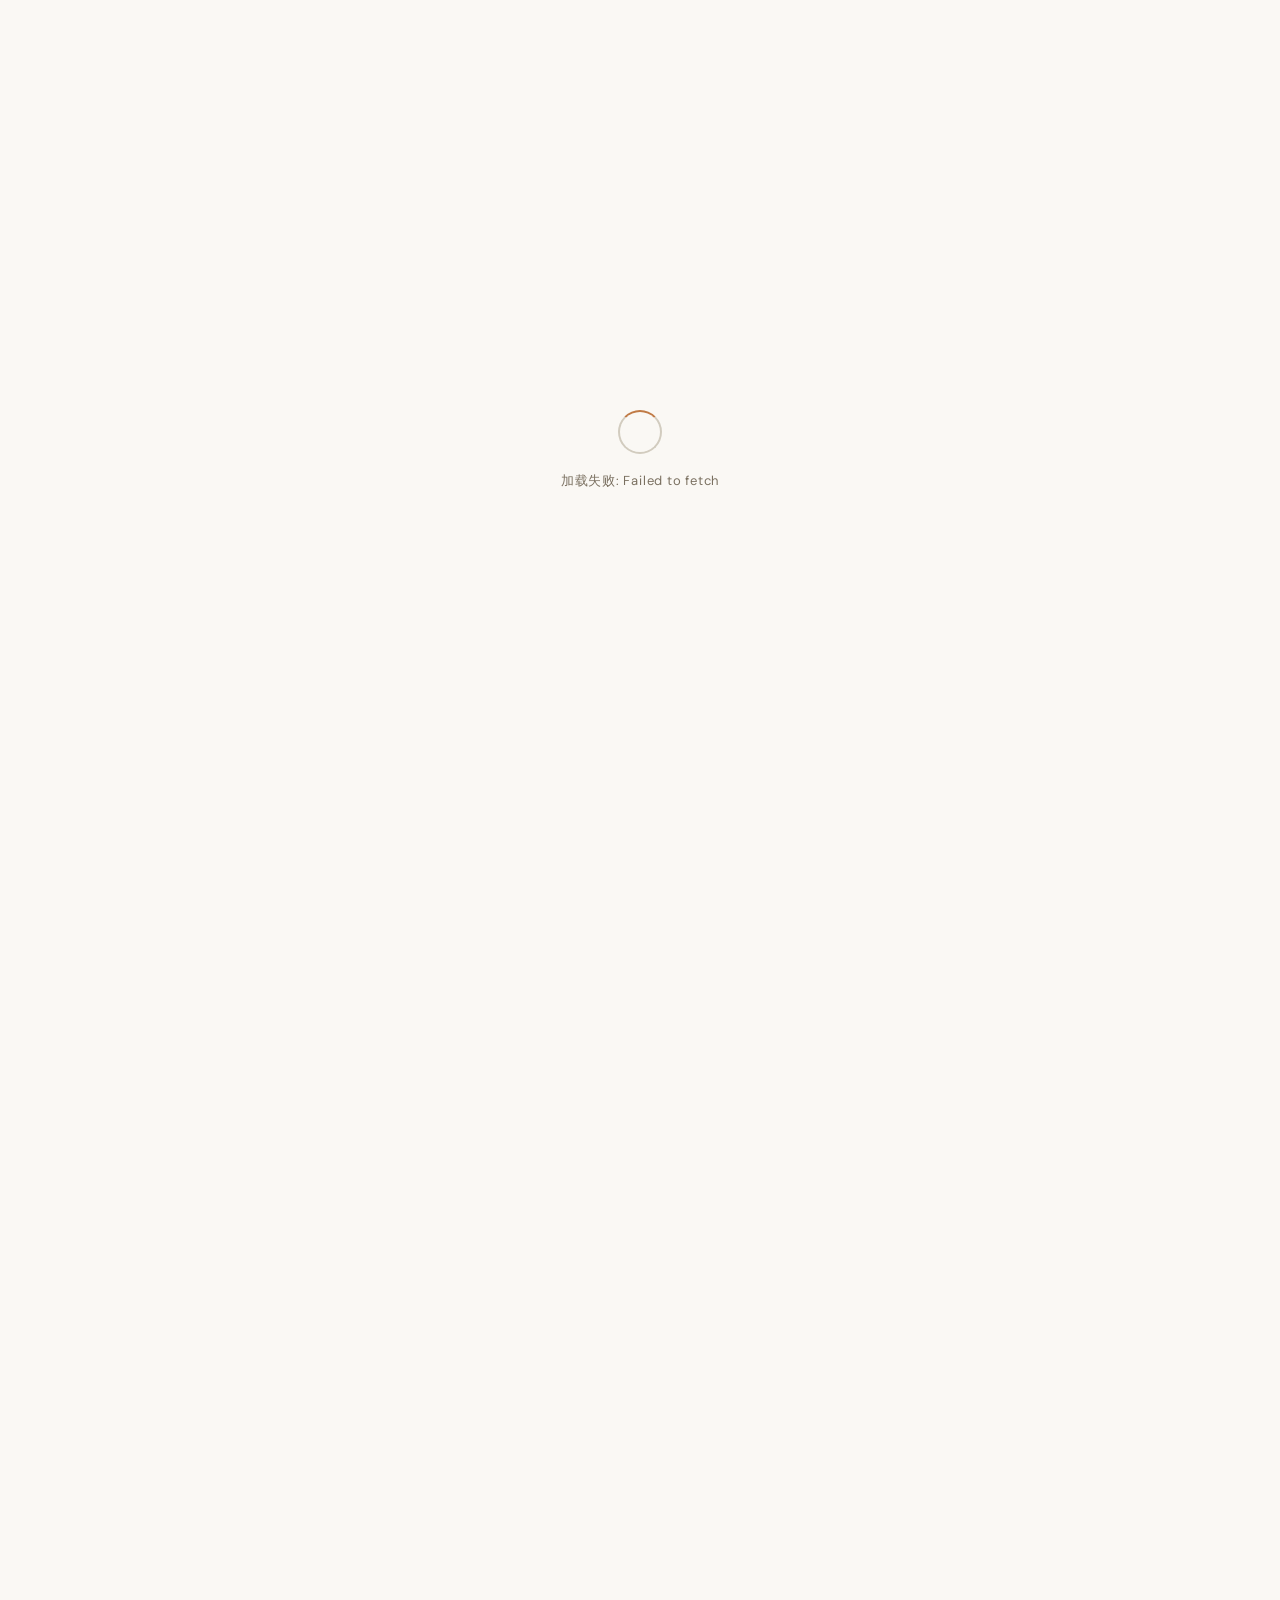
<file: index.html>
<!DOCTYPE html>
<html lang="zh-CN">

<head>
  <meta charset="UTF-8">
  <meta name="viewport" content="width=device-width, initial-scale=1.0, maximum-scale=5.0">
  <title>图库</title>
  <link rel="preconnect" href="https://fonts.googleapis.com">
  <!-- PWA 全屏与主屏幕相关配置 -->
<link rel="manifest" href="./manifest.json">
<meta name="theme-color" content="#faf8f4">

<!-- iOS Safari 沉浸式全屏支持 -->
<meta name="apple-mobile-web-app-capable" content="yes">
<meta name="apple-mobile-web-app-status-bar-style" content="black-translucent">
<meta name="apple-mobile-web-app-title" content="图库">
  <link
    href="https://fonts.googleapis.com/css2?family=Noto+Serif+JP:wght@400;700&family=DM+Sans:wght@300;400;500;600;700&display=swap"
    rel="stylesheet">
  <style>
    :root {
      --bg: #faf8f4;
      --bg2: #f4f1eb;
      --surface: #ffffff;
      --surface2: #f7f5f0;
      --surface3: #eee9e0;
      --border: #e6e1d7;
      --border2: #d2ccbf;
      --text: #26201a;
      --text2: #7a7060;
      --text3: #b5ae9f;
      --teal: #c07a45;
      --teal-dim: rgba(192, 122, 69, .1);
      --gold: #b8891a;
      --gold-dim: rgba(184, 137, 26, .1);
      --rose: #c74d5e;
      --sidebar-w: 268px;
      --header-h: 58px;
      --ease: cubic-bezier(.4, 0, .2, 1);
    }

    *,
    *::before,
    *::after {
      margin: 0;
      padding: 0;
      box-sizing: border-box;
    }

    html {
      scroll-behavior: smooth;
    }

    body {
      background: var(--bg);
      color: var(--text);
      font-family: 'DM Sans', sans-serif;
      min-height: 100vh;
      overflow-x: hidden;
    }

    ::-webkit-scrollbar {
      width: 5px;
      height: 5px;
    }

    ::-webkit-scrollbar-track {
      background: transparent;
    }

    ::-webkit-scrollbar-thumb {
      background: var(--border2);
      border-radius: 3px;
    }

    /* ───── LOADER ───── */
    #loader {
      position: fixed;
      inset: 0;
      background: var(--bg);
      display: flex;
      flex-direction: column;
      align-items: center;
      justify-content: center;
      gap: 18px;
      z-index: 9999;
      transition: opacity .45s var(--ease);
    }

    #loader.fade-out {
      opacity: 0;
      pointer-events: none;
    }

    .loader-ring {
      width: 44px;
      height: 44px;
      border: 2px solid var(--border2);
      border-top-color: var(--teal);
      border-radius: 50%;
      animation: spin .9s linear infinite;
    }

    .loader-text {
      font-size: 13px;
      color: var(--text2);
      letter-spacing: .06em;
    }

    @keyframes spin {
      to {
        transform: rotate(360deg);
      }
    }

    /* ───── HEADER ───── */
    header {
      position: fixed;
      top: 0;
      left: 0;
      right: 0;
      height: var(--header-h);
      background: rgba(250, 248, 244, .92);
      backdrop-filter: blur(16px);
      border-bottom: 1px solid var(--border);
      display: flex;
      align-items: center;
      justify-content: space-between;
      padding: 0 22px;
      z-index: 100;
    }

    .logo {
      font-family: 'Noto Serif JP', serif;
      font-size: 16px;
      font-weight: 700;
      color: var(--teal);
      letter-spacing: .06em;
      cursor: pointer;
      user-select: none;
      transition: opacity .2s;
    }

    .logo:hover {
      opacity: .75;
    }

    .mode-toggle {
      display: flex;
      background: var(--surface3);
      border: 1px solid var(--border);
      border-radius: 22px;
      padding: 3px;
      gap: 2px;
      transition: opacity .25s var(--ease);
    }

    /* Hide mode toggle in gallery view (prevents click-through on modal close) */
    body:has(#gallery-view.active) .mode-toggle {
      opacity: 0;
      pointer-events: none;
    }

    .mode-btn {
      padding: 5px 18px;
      border-radius: 18px;
      border: none;
      background: transparent;
      color: var(--text2);
      cursor: pointer;
      font-family: 'DM Sans', sans-serif;
      font-size: 12px;
      font-weight: 600;
      letter-spacing: .08em;
      text-transform: uppercase;
      transition: all .25s var(--ease);
    }

    .mode-btn.active {
      background: var(--surface);
      color: var(--teal);
      box-shadow: 0 0 0 1px var(--border2);
    }

    .mode-btn.active-ns {
      color: var(--rose);
    }

    /* ───── VIEWS ───── */
    .view {
      padding-top: var(--header-h);
      min-height: 100vh;
      opacity: 0;
      transition: opacity .35s var(--ease);
      position: absolute;
      width: 100%;
      pointer-events: none;
    }

    .view.active {
      opacity: 1;
      position: relative;
      pointer-events: all;
    }

    /* ───── HOME ───── */
    .home-wrap {
      max-width: 1100px;
      margin: 0 auto;
      padding: 36px 22px 100px;
    }

    .home-header {
      margin-bottom: 40px;
    }

    .home-title {
      font-family: 'Noto Serif JP', serif;
      font-size: 26px;
      font-weight: 700;
      color: var(--text);
      margin-bottom: 6px;
    }

    .home-subtitle {
      font-size: 13px;
      color: var(--text2);
    }

    .home-char-label {
      font-size: 12px;
      color: var(--teal);
      letter-spacing: .05em;
      background: var(--teal-dim);
      border: 1px solid rgba(192, 122, 69, .25);
      border-radius: 12px;
      padding: 3px 12px;
      display: inline-block;
      margin-top: 10px;
    }

    .cat-section {
      margin-bottom: 44px;
    }

    .cat-title {
      font-size: 11px;
      font-weight: 700;
      letter-spacing: .12em;
      text-transform: uppercase;
      color: var(--text3);
      margin-bottom: 14px;
      display: flex;
      align-items: center;
      gap: 10px;
    }

    .cat-title::after {
      content: '';
      flex: 1;
      height: 1px;
      background: var(--border);
    }

    .artist-grid {
      display: grid;
      grid-template-columns: repeat(auto-fill, minmax(148px, 1fr));
      gap: 12px;
    }

    .artist-card {
      background: var(--surface);
      border: 1px solid var(--border);
      border-radius: 14px;
      padding: 22px 16px 18px;
      cursor: pointer;
      display: flex;
      flex-direction: column;
      align-items: center;
      gap: 10px;
      text-align: center;
      transition: border-color .25s, transform .25s, box-shadow .25s;
      position: relative;
      overflow: hidden;
    }

    .artist-card::before {
      content: '';
      position: absolute;
      inset: 0;
      background: radial-gradient(circle at 50% 0%, rgba(192, 122, 69, .05) 0%, transparent 65%);
      opacity: 0;
      transition: opacity .25s;
    }

    .artist-card:hover {
      border-color: var(--border2);
      transform: translateY(-3px);
      box-shadow: 0 10px 30px rgba(0, 0, 0, .08);
    }

    .artist-card:hover::before {
      opacity: 1;
    }

    .avatar-ring {
      width: 60px;
      height: 60px;
      border-radius: 50%;
      padding: 2.5px;
      flex-shrink: 0;
    }

    .avatar-inner {
      width: 100%;
      height: 100%;
      border-radius: 50%;
      background: var(--surface2);
      display: flex;
      align-items: center;
      justify-content: center;
      font-family: 'Noto Serif JP', serif;
      font-size: 18px;
      font-weight: 700;
    }

    .artist-name {
      font-size: 13px;
      font-weight: 500;
      color: var(--text);
      line-height: 1.3;
      word-break: break-all;
    }

    .artist-count {
      font-size: 11px;
      color: var(--text2);
    }

    /* ───── CHAR FAB ───── */
    .fab {
      position: fixed;
      bottom: 28px;
      width: 50px;
      height: 50px;
      border-radius: 50%;
      border: none;
      cursor: pointer;
      display: flex;
      align-items: center;
      justify-content: center;
      font-size: 20px;
      transition: transform .25s, box-shadow .25s;
      z-index: 80;
    }

    .fab:hover {
      transform: scale(1.1);
    }

    #char-fab {
      left: 76px;
      background: linear-gradient(135deg, var(--teal), #a05e2e);
      color: #ffffff;
      box-shadow: 0 4px 20px rgba(192, 122, 69, .35);
      transition: left .3s var(--ease), opacity .25s, transform .25s, box-shadow .25s;
    }

    #char-fab.shifted {
      left: calc(var(--sidebar-w) + 72px);
    }

    #char-fab:hover {
      box-shadow: 0 6px 28px rgba(192, 122, 69, .55);
    }

    /* ───── BOTTOM SHEET ───── */
    .overlay {
      position: fixed;
      inset: 0;
      background: rgba(0, 0, 0, .65);
      backdrop-filter: blur(4px);
      z-index: 200;
      opacity: 0;
      pointer-events: none;
      transition: opacity .3s var(--ease);
      display: flex;
      align-items: flex-end;
    }

    .overlay.show {
      opacity: 1;
      pointer-events: all;
    }

    .sheet {
      width: 100%;
      max-width: 560px;
      margin: 0 auto;
      background: var(--surface);
      border: 1px solid var(--border2);
      border-bottom: none;
      border-radius: 20px 20px 0 0;
      padding: 24px 22px 32px;
      transform: translateY(100%);
      transition: transform .35s var(--ease);
    }

    .overlay.show .sheet {
      transform: translateY(0);
    }

    .sheet-handle {
      width: 36px;
      height: 4px;
      background: var(--border2);
      border-radius: 2px;
      margin: 0 auto 20px;
    }

    .sheet-title {
      font-size: 15px;
      font-weight: 600;
      margin-bottom: 18px;
      color: var(--text);
    }

    .char-chips {
      display: flex;
      flex-wrap: wrap;
      gap: 8px;
      margin-bottom: 14px;
    }

    .char-chip {
      padding: 7px 16px;
      border-radius: 18px;
      border: 1.5px solid var(--border2);
      background: var(--surface2);
      color: var(--text2);
      cursor: pointer;
      font-size: 13px;
      font-family: 'DM Sans', sans-serif;
      transition: all .2s;
      user-select: none;
    }

    .char-chip.sel-1 {
      border-color: var(--teal);
      background: var(--teal-dim);
      color: var(--teal);
    }

    .char-chip.sel-2 {
      border-color: var(--gold);
      background: var(--gold-dim);
      color: var(--gold);
    }

    .sheet-hint {
      font-size: 12px;
      color: var(--text3);
      margin-bottom: 18px;
    }

    .sheet-confirm {
      width: 100%;
      padding: 13px;
      border-radius: 10px;
      background: linear-gradient(135deg, var(--teal), #a05e2e);
      border: none;
      color: #ffffff;
      font-family: 'DM Sans', sans-serif;
      font-size: 14px;
      font-weight: 700;
      cursor: pointer;
      letter-spacing: .04em;
      transition: opacity .2s;
    }

    .sheet-confirm:hover {
      opacity: .88;
    }

    .sheet-confirm:disabled {
      opacity: .35;
      cursor: not-allowed;
    }

    /* ───── LAYOUT & SIDEBAR ───── */
    .layout-wrapper {
      display: flex;
    }

    .sidebar {
      width: var(--sidebar-w);
      position: fixed;
      top: var(--header-h);
      left: 0;
      bottom: 0;
      background: var(--bg2);
      border-right: 1px solid var(--border);
      overflow-y: auto;
      overflow-x: hidden;
      transform: translateX(calc(-1 * var(--sidebar-w)));
      transition: transform .3s var(--ease);
      z-index: 60;
      padding: 12px 0 80px;
    }

    .sidebar.open {
      transform: translateX(0);
    }

    .sidebar-fab {
      position: fixed;
      left: 16px;
      bottom: 28px;
      background: var(--surface);
      border: 1px solid var(--border2);
      color: var(--text2);
      font-size: 16px;
      box-shadow: 0 2px 10px rgba(0, 0, 0, .1);
      transition: left .3s var(--ease), opacity .25s, transform .25s, box-shadow .25s;
      opacity: 0;
      pointer-events: none;
      z-index: 70;
    }

    .sidebar-fab.visible {
      opacity: 1;
      pointer-events: all;
    }

    .sidebar-fab.shifted {
      left: calc(var(--sidebar-w) + 12px);
    }

    .sidebar-fab:hover {
      color: var(--text);
      box-shadow: 0 4px 16px rgba(0, 0, 0, .15);
    }

    .sidebar-cat {
      padding: 14px 16px 5px;
      font-size: 10px;
      font-weight: 700;
      letter-spacing: .12em;
      text-transform: uppercase;
      color: var(--text3);
    }

    .sidebar-artist {
      display: flex;
      align-items: center;
      padding: 9px 16px;
      cursor: pointer;
      transition: background .15s;
      gap: 8px;
      min-height: 42px;
      border-left: 2.5px solid transparent;
    }

    .sidebar-artist:hover {
      background: var(--surface2);
    }

    .sidebar-artist.active {
      background: rgba(192, 122, 69, .08);
      border-left-color: var(--teal);
    }

    .sa-pagenum {
      font-size: 10px;
      font-weight: 700;
      color: var(--text3);
      width: 22px;
      flex-shrink: 0;
      text-align: right;
    }

    .sa-name {
      flex: 1;
      font-size: 12px;
      color: var(--text);
      overflow: hidden;
      text-overflow: ellipsis;
      white-space: nowrap;
    }

    .sa-count {
      font-size: 11px;
      color: var(--text3);
      flex-shrink: 0;
    }

    /* ───── MAIN CONTENT ───── */
    .main-content {
      flex: 1;
      min-height: 100vh;
      transition: margin-left .3s var(--ease);
    }

    .main-content.sb-open {
      margin-left: var(--sidebar-w);
    }

    #gallery-main {
      padding: calc(var(--header-h) + 24px) 20px 40px;
    }

    .back-btn {
      display: inline-flex;
      align-items: center;
      gap: 6px;
      padding: 7px 14px;
      border-radius: 8px;
      border: 1px solid var(--border);
      background: transparent;
      color: var(--text2);
      cursor: pointer;
      font-size: 12px;
      font-family: 'DM Sans', sans-serif;
      margin-bottom: 24px;
      letter-spacing: .03em;
      transition: all .2s;
    }

    .back-btn:hover {
      border-color: var(--border2);
      color: var(--text);
    }

    .artist-page-header {
      margin-bottom: 22px;
    }

    .ap-cat {
      font-size: 11px;
      font-weight: 700;
      letter-spacing: .1em;
      text-transform: uppercase;
      color: var(--teal);
      margin-bottom: 5px;
    }

    .ap-name {
      font-family: 'Noto Serif JP', serif;
      font-size: 22px;
      font-weight: 700;
      margin-bottom: 4px;
    }

    .ap-meta {
      font-size: 13px;
      color: var(--text2);
    }

    /* ───── IMAGE GRID ───── */
    .image-grid {
      display: grid;
      grid-template-columns: repeat(5, 1fr);
      gap: 8px;
      margin-bottom: 12px;
    }

    .thumb-item {
      cursor: pointer;
      border-radius: 9px;
      overflow: hidden;
      background: var(--surface);
      border: 1px solid var(--border);
      transition: transform .22s, border-color .22s, box-shadow .22s;
      /* Skip rendering entirely for off-screen items — biggest perf win for large images */
      content-visibility: auto;
      /* Reserve ~210px height so layout is stable while item is skipped */
      contain-intrinsic-size: auto 210px;
    }

    .thumb-item:hover {
      transform: translateY(-3px);
      border-color: var(--border2);
      box-shadow: 0 8px 24px rgba(0, 0, 0, .1);
    }

    .thumb-wrap {
      aspect-ratio: 3/4;
      overflow: hidden;
      position: relative;
      background: var(--surface2);
    }

    .thumb-img {
      width: 100%;
      height: 100%;
      object-fit: cover;
      transition: opacity .3s;
    }

    .thumb-img.lazy {
      opacity: 0;
    }

    .thumb-img.loaded {
      opacity: 1;
    }

    .play-badge {
      position: absolute;
      top: 6px;
      right: 6px;
      background: rgba(0, 0, 0, .7);
      border-radius: 50%;
      width: 26px;
      height: 26px;
      display: flex;
      align-items: center;
      justify-content: center;
      font-size: 10px;
      color: #fff;
      backdrop-filter: blur(4px);
    }

    .multi-badge {
      position: absolute;
      bottom: 6px;
      right: 6px;
      background: rgba(0, 0, 0, .7);
      border-radius: 6px;
      padding: 2px 6px;
      font-size: 10px;
      color: var(--text2);
      backdrop-filter: blur(4px);
    }

    .thumb-info {
      padding: 7px 8px 8px;
    }

    .thumb-title {
      font-size: 11px;
      color: var(--text);
      overflow: hidden;
      text-overflow: ellipsis;
      white-space: nowrap;
      margin-bottom: 2px;
      line-height: 1.4;
    }

    .thumb-id {
      font-size: 10px;
      color: var(--text3);
    }

    .show-more-btn {
      display: block;
      width: 100%;
      padding: 13px;
      background: var(--surface2);
      border: 1px dashed var(--border2);
      border-radius: 10px;
      color: var(--text2);
      cursor: pointer;
      font-size: 13px;
      font-family: 'DM Sans', sans-serif;
      margin-bottom: 20px;
      letter-spacing: .03em;
      transition: all .2s;
    }

    .show-more-btn:hover {
      border-color: var(--teal);
      color: var(--teal);
    }

    /* ───── PAGINATION ───── */
    .pagination {
      display: flex;
      align-items: center;
      justify-content: center;
      gap: 14px;
      padding: 24px 0 60px;
    }

    .page-btn {
      display: flex;
      align-items: center;
      gap: 7px;
      padding: 10px 22px;
      border-radius: 9px;
      border: 1px solid var(--border2);
      background: var(--surface2);
      color: var(--text);
      cursor: pointer;
      font-size: 13px;
      font-family: 'DM Sans', sans-serif;
      transition: all .2s;
    }

    .page-btn:hover:not(:disabled) {
      border-color: var(--teal);
      color: var(--teal);
    }

    .page-btn:disabled {
      opacity: .3;
      cursor: not-allowed;
    }

    .page-info {
      font-size: 12px;
      color: var(--text2);
    }

    /* ───── IMAGE MODAL ───── */
    #img-modal {
      position: fixed;
      inset: 0;
      background: rgba(0, 0, 0, .94);
      z-index: 500;
      opacity: 0;
      pointer-events: none;
      transition: opacity .25s var(--ease);
      display: flex;
      align-items: center;
      justify-content: center;
    }

    #img-modal.show {
      opacity: 1;
      pointer-events: all;
    }

    .modal-close {
      position: absolute;
      top: 14px;
      right: 14px;
      width: 38px;
      height: 38px;
      border-radius: 50%;
      background: rgba(255, 255, 255, .1);
      border: none;
      color: #fff;
      font-size: 18px;
      cursor: pointer;
      display: flex;
      align-items: center;
      justify-content: center;
      z-index: 10;
      transition: background .2s;
    }

    .modal-close:hover {
      background: rgba(255, 255, 255, .2);
    }

    .modal-nav {
      display: none !important;
      position: absolute;
      top: 0;
      bottom: 0;
      width: 28%;
      cursor: pointer;
      align-items: center;
      z-index: 5;
    }

    .modal-nav.prev {
      left: 0;
      justify-content: flex-start;
      padding-left: 18px;
    }

    .modal-nav.next {
      right: 0;
      justify-content: flex-end;
      padding-right: 18px;
    }

    .nav-arrow {
      width: 42px;
      height: 42px;
      border-radius: 50%;
      background: rgba(255, 255, 255, .08);
      backdrop-filter: blur(6px);
      display: flex;
      align-items: center;
      justify-content: center;
      font-size: 18px;
      color: #fff;
      opacity: 0;
      transition: opacity .2s;
      border: 1px solid rgba(255, 255, 255, .1);
    }

    .modal-nav:hover .nav-arrow {
      opacity: 1;
    }

    .modal-media-wrap {
      width: 100%;
      height: 100%;
      padding: 50px 10px 40px 10px;
      box-sizing: border-box;
      position: relative;
      display: flex;
      align-items: center;
      justify-content: center;
    }

    .modal-img,
    .modal-video {
      max-height: 100%;
      max-width: 100%;
      object-fit: contain;
      border-radius: 3px;
      display: block;
      touch-action: none;
      transform-origin: center center;
    }

    .modal-info {
      position: absolute;
      bottom: 15px;
      left: 10px;
      right: 10px;
      text-align: center;
      font-size: 12px;
      color: rgba(255, 255, 255, .7);
      white-space: nowrap;
      overflow: hidden;
      text-overflow: ellipsis;
      text-shadow: 0 1px 2px rgba(0,0,0,0.8);
      z-index: 10;
      pointer-events: none;
    }

    .modal-counter {
      position: absolute;
      top: 14px;
      left: 50%;
      transform: translateX(-50%);
      font-size: 12px;
      color: rgba(255, 255, 255, .7);
      background: rgba(0, 0, 0, .5);
      padding: 4px 12px;
      border-radius: 10px;
      backdrop-filter: blur(4px);
      z-index: 10;
    }

    /* ───── EMPTY STATE ───── */
    .empty {
      text-align: center;
      padding: 80px 20px;
      color: var(--text2);
    }

    .empty-icon {
      font-size: 40px;
      margin-bottom: 14px;
      opacity: .4;
    }

    .empty h2 {
      font-size: 17px;
      font-weight: 600;
      margin-bottom: 6px;
    }

    .empty p {
      font-size: 13px;
    }

    /* ───── RESPONSIVE ───── */
    @media (max-width: 1000px) {
      .image-grid {
        grid-template-columns: repeat(4, 1fr);
      }
      
      .modal-counter,
      .modal-info,
      .modal-nav {
        display: none !important;
      }
      
      .modal-media-wrap {
        padding: 0 !important;
      }
    }

    @media (max-width: 750px) {
      .image-grid {
        grid-template-columns: repeat(3, 1fr);
      }

      :root {
        --sidebar-w: 230px;
      }
      
      .main-content.sb-open {
        margin-left: 0 !important;
      }
    }

    @media (max-width: 480px) {
      .image-grid {
        grid-template-columns: repeat(2, 1fr);
      }

      .artist-grid {
        grid-template-columns: repeat(auto-fill, minmax(130px, 1fr));
      }
    }

    /* ───── ANIMATIONS ───── */
    @keyframes fadeUp {
      from {
        opacity: 0;
        transform: translateY(14px);
      }

      to {
        opacity: 1;
        transform: none;
      }
    }

    @keyframes fadeIn {
      from {
        opacity: 0;
        transform: translateY(8px);
      }

      to {
        opacity: 1;
        transform: none;
      }
    }

    @keyframes shimmer {
      from {
        background-position: 200% 0;
      }

      to {
        background-position: -200% 0;
      }
    }

    .page-anim {
      animation: fadeUp .3s var(--ease) both;
    }

    .cat-section {
      animation: fadeIn .35s var(--ease) both;
    }

    .cat-section:nth-child(2) {
      animation-delay: .04s;
    }

    .cat-section:nth-child(3) {
      animation-delay: .08s;
    }

    .cat-section:nth-child(4) {
      animation-delay: .12s;
    }

    /* Shimmer skeleton - only while loading */
    .thumb-wrap::after {
      content: '';
      position: absolute;
      inset: 0;
      pointer-events: none;
      background: linear-gradient(90deg, transparent 0%, rgba(255, 255, 255, .55) 50%, transparent 100%);
      background-size: 200% 100%;
      animation: shimmer 1.8s infinite;
      transition: opacity .3s;
    }

    .thumb-wrap.img-loaded::after {
      opacity: 0;
      animation: none;
    }

    /* Scrollbar */
    ::-webkit-scrollbar {
      width: 5px;
      height: 5px;
    }

    ::-webkit-scrollbar-track {
      background: transparent;
    }

    ::-webkit-scrollbar-thumb {
      background: var(--border2);
      border-radius: 3px;
    }
  </style>
</head>

<body>

  <!-- LOADER -->
  <div id="loader">
    <div class="loader-ring"></div>
    <div class="loader-text" id="loader-text">加载中…</div>
  </div>

  <!-- HEADER -->
  <header>
    <div style="display:flex; align-items:center; gap: 12px;">
      <div class="logo" id="logo-btn">ARCHIVE</div>
      <input type="checkbox" id="fs-toggle" title="全屏开关" style="cursor:pointer; width: 16px; height: 16px; accent-color: var(--teal);">
    </div>
    <div class="mode-toggle">
      <button class="mode-btn active" id="btn-sfw" data-mode="sfw">SFW</button>
      <button class="mode-btn" id="btn-nsfw" data-mode="nsfw">NSFW</button>
    </div>
  </header>

  <!-- HOME VIEW -->
  <div class="view active" id="home-view">
    <div class="layout-wrapper">
      <nav id="home-sidebar" class="sidebar"></nav>
      <button class="fab sidebar-fab" id="home-sidebar-fab" title="切换侧边栏">☰</button>
      <div id="home-main" class="main-content">
        <div class="home-wrap">
          <div class="home-header">
            <div class="home-title" id="home-title">画师一览</div>
            <div class="home-subtitle" id="home-subtitle">选择右下角按钮切换角色</div>
            <div id="home-char-label" class="home-char-label" style="display:none"></div>
          </div>
          <div id="home-categories"></div>
        </div>
      </div>
    </div>

    <!-- CHAR SELECTOR FAB -->
    <button class="fab" id="char-fab" title="切换角色">⊕</button>

    <!-- CHAR SELECTOR SHEET -->
    <div class="overlay" id="char-overlay">
      <div class="sheet">
        <div class="sheet-handle"></div>
        <div class="sheet-title">选择角色</div>
        <div class="char-chips" id="char-chips"></div>
        <div class="sheet-hint">最多选择两个角色合并显示；先点先优先分类</div>
        <button class="sheet-confirm" id="char-confirm">确认</button>
      </div>
    </div>
  </div>

  <!-- GALLERY VIEW -->
  <div class="view" id="gallery-view">
    <div class="layout-wrapper">
      <!-- SIDEBAR -->
      <nav id="sidebar" class="sidebar"></nav>
      <button class="fab sidebar-fab" id="sidebar-fab" title="切换侧边栏">☰</button>

      <!-- MAIN CONTENT -->
      <div id="gallery-main" class="main-content">
        <button class="back-btn" id="back-btn">← 返回主页</button>
        <div id="artist-page-content"></div>
        <div class="pagination" id="pagination"></div>
      </div>
    </div>
  </div>

  <!-- IMAGE MODAL -->
  <div id="img-modal">
    <button class="modal-close" id="modal-close">✕</button>
    <div class="modal-counter" id="modal-counter"></div>
    <div class="modal-nav prev" id="modal-prev">
      <div class="nav-arrow">‹</div>
    </div>
    <div class="modal-media-wrap" id="modal-media-wrap">
      <!-- dynamic content -->
      <div class="modal-info" id="modal-info"></div>
    </div>
    <div class="modal-nav next" id="modal-next">
      <div class="nav-arrow">›</div>
    </div>
  </div>

  <script>
    // ══════════════════════════════════════════════
    // CONFIG
    // ══════════════════════════════════════════════
    const CFG = {
      jsonBase: 'https://e.flan.uno/pixiv',
      buckets: { sfw: 'https://pixiv.flan.uno', nsfw: 'https://pixiv.flan.uno' }
    };

    // ══════════════════════════════════════════════
    // WEB WORKER (inline blob for JSON parsing)
    // ══════════════════════════════════════════════
    const workerSrc = `
self.onmessage = function(e) {
  const { id, texts } = e.data;
  try {
    const results = texts.map(t => JSON.parse(t));
    self.postMessage({ id, results });
  } catch(err) {
    self.postMessage({ id, error: err.message });
  }
};`;
    const _workerBlob = new Blob([workerSrc], { type: 'text/javascript' });
    const _worker = new Worker(URL.createObjectURL(_workerBlob));
    let _wid = 0;
    const _wmap = {};
    _worker.onmessage = e => {
      const { id, results, error } = e.data;
      const { resolve, reject } = _wmap[id] || {};
      delete _wmap[id];
      error ? reject(new Error(error)) : resolve(results);
    };
    function parseJSONs(texts) {
      return new Promise((resolve, reject) => {
        const id = ++_wid;
        _wmap[id] = { resolve, reject };
        _worker.postMessage({ id, texts });
      });
    }

    // ══════════════════════════════════════════════
    // STATE
    // ══════════════════════════════════════════════
    const S = {
      mode: 'sfw',
      view: 'home',
      userData: null,
      cache: {}, // key: `${mode}:${charName}` -> { categories, artistMap }
      selectedChars: [], // pending selection in sheet
      activeChars: [],   // confirmed/active chars for current view
      pages: [],         // [{pageNum, category, artistId, artistName, items, charBucketMode}]
      currentPage: 0,    // index into pages
      sidebarOpen: false,
      homeSidebarOpen: false,
      showMore: {},      // artistId -> displayedCount (default 50)
      rendered: {},      // artistId -> already rendered count (for incremental append)
      modal: { items: [], idx: 0 },
      collapsedCats: new Set(), // category names that are collapsed in sidebar
    };

    // ══════════════════════════════════════════════
    // HELPERS
    // ══════════════════════════════════════════════
    function imgUrl(item, mode) {
      // jpg/png/gif converted to WebP; webm/mp4 unchanged
      const ext = (item.ext === 'webm' || item.ext === 'mp4') ? item.ext : 'webp';
      return `${CFG.buckets[mode]}/${item.idNum}-${item.index}.${ext}`;
    }

    function thumbUrl(item, mode) {
      if (item.ext === 'webm' || item.ext === 'mp4') {
        return `${CFG.buckets[mode]}/${item.idNum}-${item.index}.${item.ext}`;
      }
      return `${CFG.buckets[mode]}/thumbs/${item.idNum}-${item.index}.webp`;
    }

    function isAnimated(ext) {
      return ext === 'gif' || ext === 'webm' || ext === 'mp4';
    }

    const GRADIENTS = [
      ['#00d4aa', '#00a884'], ['#ffd166', '#ef9c20'],
      ['#4cc9f0', '#4361ee'], ['#f72585', '#b5179e'],
      ['#06d6a0', '#1b9aaa'], ['#ff6b6b', '#ffa62b'],
      ['#c77dff', '#7b2d8b'], ['#80ffdb', '#00bfff'],
      ['#ff9a3c', '#ff6347'], ['#43e97b', '#38f9d7'],
    ];
    function avatarGradient(uid) {
      let h = 5381;
      for (let i = 0; i < uid.length; i++) h = (h * 33 ^ uid.charCodeAt(i)) & 0xffffffff;
      const g = GRADIENTS[Math.abs(h) % GRADIENTS.length];
      return `linear-gradient(135deg, ${g[0]}, ${g[1]})`;
    }
    function avatarColor(uid) {
      let h = 5381;
      for (let i = 0; i < uid.length; i++) h = (h * 33 ^ uid.charCodeAt(i)) & 0xffffffff;
      return GRADIENTS[Math.abs(h) % GRADIENTS.length][0];
    }

    function setLoader(show, text = '加载中…') {
      const el = document.getElementById('loader');
      document.getElementById('loader-text').textContent = text;
      if (show) {
        el.classList.remove('fade-out');
        el.style.pointerEvents = 'all';
      } else {
        el.classList.add('fade-out');
        setTimeout(() => el.style.pointerEvents = 'none', 500);
      }
    }

    function switchView(name) {
      document.querySelectorAll('.view').forEach(v => {
        v.classList.toggle('active', v.id === `${name}-view`);
      });
      S.view = name;
      // FAB visibility
      document.getElementById('char-fab').style.opacity = name === 'home' ? '1' : '0';
      document.getElementById('char-fab').style.pointerEvents = name === 'home' ? 'all' : 'none';
      document.getElementById('home-sidebar-fab').classList.toggle('visible', name === 'home');
      document.getElementById('sidebar-fab').classList.toggle('visible', name === 'gallery');
    }

    // ══════════════════════════════════════════════
    // DATA LOADING
    // ══════════════════════════════════════════════
    async function loadUserData() {
      if (S.userData) return;
      const res = await fetch(`${CFG.jsonBase}/user.json`);
      S.userData = await res.json();
    }

    async function loadCharData(charName, mode) {
      const key = `${mode}:${charName}`;
      if (S.cache[key]) return S.cache[key];

      const charCfg = S.userData[mode][charName];
      if (!charCfg) throw new Error(`Character ${charName} not found`);

      setLoader(true, `加载 ${charName} 数据…`);

      // Fetch all files in parallel
      const urls = [
        `${CFG.jsonBase}/${charCfg.categories}`,
        ...charCfg.data.map(f => `${CFG.jsonBase}/${f}`)
      ];
      const texts = await Promise.all(urls.map(u => fetch(u).then(r => r.text())));
      const parsed = await parseJSONs(texts);

      const categories = parsed[0];
      const allItems = parsed.slice(1).flat();

      // Build artist map: userId -> { name, items }
      const artistMap = {};
      for (const item of allItems) {
        const id = String(item.userId);
        if (!artistMap[id]) artistMap[id] = { name: item.user, items: [] };
        artistMap[id].items.push(item);
      }

      S.cache[key] = { categories, artistMap };
      return S.cache[key];
    }

    // Build ordered pages from selected characters
    function buildPages(chars, mode) {
      const dataArr = chars.map(c => S.cache[`${mode}:${c}`]);

      // Category order + artist → category mapping (first-wins)
      const artistCat = {};    // artistId -> category
      const catOrder = [];     // ordered unique categories
      const catArtists = {};   // cat -> [artistId]

      for (const d of dataArr) {
        for (const [cat, ids] of Object.entries(d.categories)) {
          for (const id of ids) {
            const sid = String(id);
            if (!artistCat[sid]) {
              artistCat[sid] = cat;
              if (!catArtists[cat]) { catArtists[cat] = []; catOrder.push(cat); }
              catArtists[cat].push(sid);
            }
          }
        }
      }

      // Merge artist maps
      const merged = {};
      for (const d of dataArr) {
        for (const [id, data] of Object.entries(d.artistMap)) {
          const sid = String(id);
          if (!merged[sid]) merged[sid] = { name: data.name, items: [] };
          merged[sid].items.push(...data.items);
        }
      }

      const pages = [];
      let num = 1;

      for (const cat of catOrder) {
        for (const id of catArtists[cat]) {
          if (!merged[id] || merged[id].items.length === 0) continue;
          pages.push({ pageNum: num++, category: cat, artistId: id, artistName: merged[id].name, items: merged[id].items });
        }
      }

      // Uncategorized
      for (const [id, data] of Object.entries(merged)) {
        if (!artistCat[id] && data.items.length > 0) {
          pages.push({ pageNum: num++, category: '未分类', artistId: id, artistName: data.name, items: data.items });
        }
      }

      return pages;
    }

    // ══════════════════════════════════════════════
    // LAZY LOADING (IntersectionObserver)
    // ══════════════════════════════════════════════
    // ══════════════════════════════════════════════
    // UNIFIED IMAGE OBSERVER — handles both loading and memory release
    // ══════════════════════════════════════════════
    let _io = null;
    function initLazyLoad() {
      if (_io) _io.disconnect();
      _io = new IntersectionObserver((entries) => {
        entries.forEach(e => {
          const el = e.target;

          if (e.isIntersecting) {
            // Enter viewport: load if not loaded
            const src = el.dataset.src;
            if (src) {
              delete el.dataset.src;
              if (el.tagName === 'IMG') {
                el.src = src;
                el.onload = el.onerror = () => {
                  el.classList.add('loaded');
                  el.closest('.thumb-wrap')?.classList.add('img-loaded');
                };
              } else {
                // video: set src, mark loaded immediately (preload=none so no heavy fetch)
                el.src = src;
                el.classList.add('loaded');
                el.closest('.thumb-wrap')?.classList.add('img-loaded');
              }
            }
          } else {
            // Exit viewport far away: release memory if loaded
            if (el.src && !el.dataset.src) {
              el.dataset.src = el.src; // Save for reload
              el.src = ''; // Release memory
              el.classList.remove('loaded');
              el.closest('.thumb-wrap')?.classList.remove('img-loaded');
            }
          }
        });
      }, { rootMargin: '800px' }); // 800px buffer: load ahead, release when far away

      document.querySelectorAll('.thumb-img').forEach(el => _io.observe(el));
    }

    function clearAllImages() {
      document.querySelectorAll('.thumb-img').forEach(el => {
        if (el.src) el.src = '';
      });
    }

    // ══════════════════════════════════════════════
    // HOME VIEW
    // ══════════════════════════════════════════════
    function renderHome() {
      const container = document.getElementById('home-categories');
      container.innerHTML = '';

      if (S.pages.length === 0) {
        container.innerHTML = `<div class="empty"><div class="empty-icon">🎨</div><h2>暂无内容</h2><p>请选择角色</p></div>`;
        return;
      }

      // Group pages by category
      const cats = {};
      const catOrder = [];
      for (const p of S.pages) {
        if (!cats[p.category]) { cats[p.category] = []; catOrder.push(p.category); }
        cats[p.category].push(p);
      }

      const frag = document.createDocumentFragment();
      const homeSb = document.getElementById('home-sidebar');
      homeSb.innerHTML = '';
      const sbFrag = document.createDocumentFragment();

      for (let i = 0; i < catOrder.length; i++) {
        const cat = catOrder[i];
        
        // Sidebar category
        const sbCat = document.createElement('div');
        sbCat.className = 'sidebar-cat';
        sbCat.textContent = cat;
        sbCat.style.cursor = 'pointer';
        sbCat.style.padding = '14px 16px';
        sbCat.style.fontSize = '12px';
        sbCat.style.borderBottom = '1px solid var(--border)';
        sbCat.style.transition = 'background .2s';
        sbCat.addEventListener('mouseenter', () => sbCat.style.background = 'var(--surface2)');
        sbCat.addEventListener('mouseleave', () => sbCat.style.background = 'transparent');
        sbCat.addEventListener('click', () => {
          const target = document.getElementById(`cat-sec-${i}`);
          if (target) {
            const offset = target.getBoundingClientRect().top + window.scrollY - 80;
            window.scrollTo({ top: offset, behavior: 'smooth' });
            if (window.innerWidth < 768) toggleHomeSidebar(false);
          }
        });
        sbFrag.appendChild(sbCat);

        const sec = document.createElement('div');
        sec.className = 'cat-section';
        sec.id = `cat-sec-${i}`;
        const title = document.createElement('div');
        title.className = 'cat-title';
        title.textContent = cat;
        sec.appendChild(title);

        const grid = document.createElement('div');
        grid.className = 'artist-grid';

        for (const p of cats[cat]) {
          const card = document.createElement('div');
          card.className = 'artist-card';
          card.dataset.pageIdx = S.pages.indexOf(p);

          const ring = document.createElement('div');
          ring.className = 'avatar-ring';
          ring.style.background = avatarGradient(p.artistId);

          const inner = document.createElement('div');
          inner.className = 'avatar-inner';
          inner.style.color = avatarColor(p.artistId);
          inner.textContent = p.artistName.charAt(0).toUpperCase() || '?';
          ring.appendChild(inner);

          const nameEl = document.createElement('div');
          nameEl.className = 'artist-name';
          nameEl.textContent = p.artistName;

          const idEl = document.createElement('div');
          idEl.className = 'artist-id';
          idEl.style.fontSize = '10px';
          idEl.style.color = 'var(--text3)';
          idEl.style.lineHeight = '1';
          idEl.textContent = `ID: ${p.artistId}`;

          const cntEl = document.createElement('div');
          cntEl.className = 'artist-count';
          cntEl.textContent = `${p.items.length} 张`;

          card.appendChild(ring);
          card.appendChild(nameEl);
          card.appendChild(idEl);
          card.appendChild(cntEl);
          card.addEventListener('click', () => goToGallery(parseInt(card.dataset.pageIdx)));
          grid.appendChild(card);
        }

        sec.appendChild(grid);
        frag.appendChild(sec);
      }
      container.appendChild(frag);
      homeSb.appendChild(sbFrag);

      // Update header labels
      document.getElementById('home-char-label').textContent = S.activeChars.join(' × ');
      document.getElementById('home-char-label').style.display = 'inline-block';
      document.getElementById('home-subtitle').textContent = `${S.pages.length} 位画师`;
    }

    // ══════════════════════════════════════════════
    // GALLERY VIEW
    // ══════════════════════════════════════════════
    function renderSidebar() {
      const sb = document.getElementById('sidebar');
      sb.innerHTML = '';

      const cats = {};
      const catOrder = [];
      for (const p of S.pages) {
        if (!cats[p.category]) { cats[p.category] = []; catOrder.push(p.category); }
        cats[p.category].push({ p, idx: S.pages.indexOf(p) });
      }

      const frag = document.createDocumentFragment();
      let activeRow = null;

      for (const cat of catOrder) {
        const isCollapsed = S.collapsedCats.has(cat);

        const catEl = document.createElement('div');
        catEl.className = 'sidebar-cat';
        catEl.textContent = cat;
        catEl.style.cursor = 'pointer';
        catEl.addEventListener('click', () => {
          if (S.collapsedCats.has(cat)) S.collapsedCats.delete(cat);
          else S.collapsedCats.add(cat);
          renderSidebar();
        });
        frag.appendChild(catEl);

        if (!isCollapsed) {
          for (const { p, idx } of cats[cat]) {
            const row = document.createElement('div');
            row.className = 'sidebar-artist' + (idx === S.currentPage ? ' active' : '');
            row.dataset.idx = idx;
            if (idx === S.currentPage) activeRow = row;

            const pnum = document.createElement('span');
            pnum.className = 'sa-pagenum';
            pnum.textContent = p.pageNum;

            const name = document.createElement('span');
            name.className = 'sa-name';
            name.textContent = p.artistName;

            const cnt = document.createElement('span');
            cnt.className = 'sa-count';
            cnt.textContent = p.items.length;

            row.appendChild(pnum); row.appendChild(name); row.appendChild(cnt);
            row.addEventListener('click', () => {
              renderArtistPage(parseInt(row.dataset.idx));
              if (window.innerWidth < 768) toggleSidebar(false);
            });
            frag.appendChild(row);
          }
        }
      }
      sb.appendChild(frag);
    }

    function renderArtistPage(idx) {
      S.currentPage = idx;
      const page = S.pages[idx];
      if (!page) return;

      // 3. Release memory from previous page
      clearAllImages();

      // Cancel pending loads from previous page
      if (_io) _io.disconnect();

      // Update sidebar active state
      document.querySelectorAll('.sidebar-artist').forEach(r => {
        r.classList.toggle('active', parseInt(r.dataset.idx) === idx);
      });

      const content = document.getElementById('artist-page-content');
      content.innerHTML = '';
      // Trigger re-animation
      content.classList.remove('page-anim');
      void content.offsetWidth;
      content.classList.add('page-anim');

      // Header
      const header = document.createElement('div');
      header.className = 'artist-page-header';
      header.innerHTML = `
    <div class="ap-cat">${page.category}</div>
    <div class="ap-name">${page.artistName}</div>
    <div class="ap-meta">共 ${page.items.length} 张 · 第 ${page.pageNum} 页</div>`;
      content.appendChild(header);

      // Image grid
      const key = page.artistId;
      if (!S.showMore[key]) S.showMore[key] = 50;
      S.rendered[key] = 0; // Reset for fresh render
      renderGrid(content, page, key);
      renderPagination(idx);

      // Scroll to top instantly (no smooth scroll to avoid visible jump)
      window.scrollTo({ top: 0, behavior: 'instant' });
      initLazyLoad();
    }

    function renderGrid(container, page, key) {
      // 1. Sort and dedup (entire array, needed for correct series break logic)
      let items = page.items.slice().sort((a, b) => {
        if (a.idNum !== b.idNum) return b.idNum - a.idNum;
        return a.index - b.index;
      });
      const seen = new Set();
      items = items.filter(item => {
        const id = `${item.idNum}-${item.index}`;
        if (seen.has(id)) return false;
        seen.add(id);
        return true;
      });

      // 2. Build actual series map: count images per idNum (pageCount is metadata, not reality)
      const idNumCount = {};
      items.forEach(item => {
        idNumCount[item.idNum] = (idNumCount[item.idNum] || 0) + 1;
      });

      // Helper: check if item is actually a series (≥2 images with same idNum)
      const isSeries = (item) => idNumCount[item.idNum] >= 2;

      // Helper: check if item is the first in its series (smallest index for that idNum)
      const isSeriesStart = (item, idx) => {
        if (!isSeries(item)) return false;
        // Is this the first occurrence of this idNum?
        for (let i = 0; i < idx; i++) {
          if (items[i].idNum === item.idNum) return false;
        }
        return true;
      };

      // 3. Calculate what to render
      const alreadyRendered = S.rendered[key] || 0;
      const shown = Math.min(S.showMore[key], items.length);
      const newItems = items.slice(alreadyRendered, shown);

      // 4. Get or create grid
      let grid = container.querySelector('.image-grid');
      if (!grid) {
        grid = document.createElement('div');
        grid.className = 'image-grid';
        container.appendChild(grid);
      }

      // 5. Append only new items
      newItems.forEach((item, localIdx) => {
        const itemIdx = alreadyRendered + localIdx; // global index in full items array
        const prevItem = itemIdx > 0 ? items[itemIdx - 1] : null;

        // Break logic:
        // - Break if current is series start (first image of a multi-image work)
        // - Break if previous was series AND different from current (series end + new content)
        const shouldBreak = isSeriesStart(item, itemIdx) ||
          (prevItem && isSeries(prevItem) && prevItem.idNum !== item.idNum);

        if (shouldBreak) {
          const breakDiv = document.createElement('div');
          breakDiv.style.cssText = 'grid-column: 1/-1; height:0;';
          grid.appendChild(breakDiv);
        }

        const cell = document.createElement('div');
        cell.className = 'thumb-item';

        const wrap = document.createElement('div');
        wrap.className = 'thumb-wrap';

        const isAnim = isAnimated(item.ext);
        let media;

        if (item.ext === 'webm' || item.ext === 'mp4') {
          // Videos: use video tag
          media = document.createElement('video');
          media.className = 'thumb-img lazy';
          media.muted = true; media.loop = true; media.playsInline = true;
          media.preload = 'none';
          media.dataset.src = thumbUrl(item, S.mode);
          media.addEventListener('mouseenter', () => { if (media.src) media.play().catch(() => { }); });
          media.addEventListener('mouseleave', () => { if (media.src) media.pause(); });
        } else {
          // Images (including WebP): use img tag
          media = document.createElement('img');
          media.className = 'thumb-img lazy';
          media.dataset.src = thumbUrl(item, S.mode);
          media.alt = item.title || '';
          media.decoding = 'async';
          media.loading = 'lazy';
        }
        wrap.appendChild(media);

        if (isAnim) {
          const badge = document.createElement('div');
          badge.className = 'play-badge';
          badge.textContent = item.ext === 'gif' ? 'GIF' : '▶';
          wrap.appendChild(badge);
        }

        if (isSeries(item)) {
          const mb = document.createElement('div');
          mb.className = 'multi-badge';
          mb.textContent = `1/${idNumCount[item.idNum]}`;
          wrap.appendChild(mb);
        }

        const info = document.createElement('div');
        info.className = 'thumb-info';
        info.innerHTML = `<div class="thumb-title">${item.title || '(无标题)'}</div><div class="thumb-id">${item.idNum}</div>`;

        cell.appendChild(wrap);
        cell.appendChild(info);
        // Preload full image on hover for faster modal experience
        cell.addEventListener('mouseenter', () => {
          if (!isAnim) {
            const pre = new Image();
            pre.src = imgUrl(item, S.mode);
          }
        }, { once: true });
        cell.addEventListener('click', () => openModal(items, itemIdx));
        grid.appendChild(cell);
      });

      S.rendered[key] = shown;

      // 5. Update show-more button
      container.querySelectorAll('.show-more-btn').forEach(e => e.remove());
      if (shown < items.length) {
        const btn = document.createElement('button');
        btn.className = 'show-more-btn';
        btn.textContent = `展开全部 (${items.length - shown} 张剩余)`;
        btn.addEventListener('click', () => {
          S.showMore[key] = items.length;
          renderGrid(container, page, key);
          initLazyLoad();
        });
        container.appendChild(btn);
      }
    }

    function renderPagination(idx) {
      const pag = document.getElementById('pagination');
      pag.innerHTML = '';

      const prevBtn = document.createElement('button');
      prevBtn.className = 'page-btn';
      prevBtn.disabled = idx === 0;
      prevBtn.innerHTML = '‹ 上一位';
      prevBtn.addEventListener('click', () => renderArtistPage(idx - 1));

      const info = document.createElement('span');
      info.className = 'page-info';
      info.textContent = `${idx + 1} / ${S.pages.length}`;

      const nextBtn = document.createElement('button');
      nextBtn.className = 'page-btn';
      nextBtn.disabled = idx === S.pages.length - 1;
      nextBtn.innerHTML = '下一位 ›';
      nextBtn.addEventListener('click', () => renderArtistPage(idx + 1));

      pag.appendChild(prevBtn); pag.appendChild(info); pag.appendChild(nextBtn);
    }

    function toggleSidebar(forceState) {
      const open = forceState !== undefined ? forceState : !S.sidebarOpen;
      S.sidebarOpen = open;
      document.getElementById('sidebar').classList.toggle('open', open);
      document.getElementById('gallery-main').classList.toggle('sb-open', open);
      document.getElementById('sidebar-fab').classList.toggle('shifted', open);
      document.getElementById('sidebar-fab').textContent = open ? '✕' : '☰';
      
      if (open) {
        const activeRow = document.querySelector('#sidebar .sidebar-artist.active');
        if (activeRow) activeRow.scrollIntoView({ block: 'center', behavior: 'instant' });
      }
    }

    function toggleHomeSidebar(forceState) {
      const open = forceState !== undefined ? forceState : !S.homeSidebarOpen;
      S.homeSidebarOpen = open;
      document.getElementById('home-sidebar').classList.toggle('open', open);
      document.getElementById('home-main').classList.toggle('sb-open', open);
      document.getElementById('home-sidebar-fab').classList.toggle('shifted', open);
      document.getElementById('home-sidebar-fab').textContent = open ? '✕' : '☰';
      document.getElementById('char-fab').classList.toggle('shifted', open);
    }

    // ══════════════════════════════════════════════
    // IMAGE MODAL
    // ══════════════════════════════════════════════
    const M = {
      items: [], idx: 0,
      startX: 0, startY: 0,
      scale: 1, pinchStart: 0,
      translateX: 0, translateY: 0,
      tempScale: 1
    };

    function openModal(items, idx) {
      M.items = items; M.idx = idx;
      showModalAt(idx);
      document.getElementById('img-modal').classList.add('show');
      document.body.style.overflow = 'hidden';
      
      if (document.getElementById('fs-toggle').checked) {
        const doc = document.documentElement;
        if (doc.requestFullscreen) doc.requestFullscreen().catch(e => console.log(e));
        else if (doc.webkitRequestFullscreen) doc.webkitRequestFullscreen();
      }
    }

    function closeModal() {
      const modal = document.getElementById('img-modal');
      if (!modal.classList.contains('show')) return;
      
      modal.classList.remove('show');
      document.body.style.overflow = '';
      // Reset zoom
      const wrap = document.getElementById('modal-media-wrap');
      const el = wrap.querySelector('img, video');
      if (el) { 
        el.style.transform = ''; 
        M.scale = 1; M.tempScale = 1; M.translateX = 0; M.translateY = 0; 
      }
      
      if (document.fullscreenElement || document.webkitFullscreenElement) {
        if (document.exitFullscreen) document.exitFullscreen().catch(e => console.log(e));
        else if (document.webkitExitFullscreen) document.webkitExitFullscreen();
      }
    }

    function showModalAt(idx) {
      M.idx = idx;
      const item = M.items[idx];
      const wrap = document.getElementById('modal-media-wrap');
      // Clear previous media
      wrap.querySelectorAll('img, video').forEach(e => e.remove());

      let el;
      if (item.ext === 'webm' || item.ext === 'mp4') {
        // Videos: use video tag with controls
        el = document.createElement('video');
        el.className = 'modal-video';
        el.src = imgUrl(item, S.mode);
        el.controls = true; el.autoplay = true; el.loop = true; el.playsInline = true;
      } else {
        // Images (including WebP): use img tag
        el = document.createElement('img');
        el.className = 'modal-img';
        // Use thumbnail as background placeholder for instant loading perception
        el.style.backgroundImage = `url(${thumbUrl(item, S.mode)})`;
        el.style.backgroundSize = 'contain';
        el.style.backgroundPosition = 'center';
        el.style.backgroundRepeat = 'no-repeat';
        el.src = imgUrl(item, S.mode);
        el.alt = item.title || '';
      }
      el.style.transform = '';
      M.scale = 1;
      M.tempScale = 1;
      M.translateX = 0;
      M.translateY = 0;
      wrap.insertBefore(el, wrap.querySelector('.modal-info'));

      document.getElementById('modal-counter').textContent = `${idx + 1} / ${M.items.length}`;
      document.getElementById('modal-info').textContent = item.title || item.idNum;

      // Preload next and prev full images
      [idx - 1, idx + 1].forEach(i => {
        if (i >= 0 && i < M.items.length) {
          const preloadItem = M.items[i];
          // Preload images only
          if (preloadItem.ext !== 'webm' && preloadItem.ext !== 'mp4') {
            const pre = new Image();
            pre.src = imgUrl(preloadItem, S.mode);
          }
        }
      });
    }

    function modalPrev() { if (M.idx > 0) showModalAt(M.idx - 1); }
    function modalNext() { if (M.idx < M.items.length - 1) showModalAt(M.idx + 1); }

    // Modal touch handling
    function setupModalTouch() {
      const modal = document.getElementById('img-modal');
      let t0 = null;

      modal.addEventListener('touchstart', e => {
        if (e.touches.length === 1) {
          t0 = { x: e.touches[0].clientX, y: e.touches[0].clientY, time: Date.now() };
          M.pinchStart = 0;
          M.startX = M.translateX;
          M.startY = M.translateY;
        } else if (e.touches.length === 2) {
          const dx = e.touches[0].clientX - e.touches[1].clientX;
          const dy = e.touches[0].clientY - e.touches[1].clientY;
          M.pinchStart = Math.hypot(dx, dy);
          t0 = null;
        }
      }, { passive: true });

      modal.addEventListener('touchmove', e => {
        if (e.touches.length === 2 && M.pinchStart) {
          e.preventDefault();
          const dx = e.touches[0].clientX - e.touches[1].clientX;
          const dy = e.touches[0].clientY - e.touches[1].clientY;
          const dist = Math.hypot(dx, dy);
          M.tempScale = Math.max(1, Math.min(5, M.scale * (dist / M.pinchStart)));
          const el = document.getElementById('modal-media-wrap').querySelector('img, video');
          if (el) el.style.transform = `translate(${M.translateX}px, ${M.translateY}px) scale(${M.tempScale})`;
        } else if (e.touches.length === 1 && M.scale > 1.1 && t0) {
          e.preventDefault();
          const dx = e.touches[0].clientX - t0.x;
          const dy = e.touches[0].clientY - t0.y;
          M.translateX = M.startX + dx;
          M.translateY = M.startY + dy;
          const el = document.getElementById('modal-media-wrap').querySelector('img, video');
          if (el) el.style.transform = `translate(${M.translateX}px, ${M.translateY}px) scale(${M.scale})`;
        }
      }, { passive: false });

      modal.addEventListener('touchend', e => {
        // Save scale if pinch just ended
        if (M.pinchStart) {
          M.scale = M.tempScale;
          if (M.scale <= 1.1) {
             M.translateX = 0;
             M.translateY = 0;
             const el = document.getElementById('modal-media-wrap').querySelector('img, video');
             if (el) {
               el.style.transition = 'transform 0.2s';
               el.style.transform = `translate(0px, 0px) scale(${M.scale})`;
               setTimeout(() => el.style.transition = '', 200);
             }
          }
          M.pinchStart = 0;
          t0 = null;
          return;
        }

        if (!t0 || e.changedTouches.length === 0) return;
        const t1 = e.changedTouches[0];
        const dx = t1.clientX - t0.x;
        const dy = t1.clientY - t0.y;
        const dt = Date.now() - t0.time;
        t0 = null;

        if (M.scale > 1.1) {
            // Already handled via touchmove drag, do not trigger swipe navigations
            return;
        }

        if (dt > 500) return;

        // Swipe up/down to close
        if (Math.abs(dy) > 80 && Math.abs(dy) > Math.abs(dx)) {
          closeModal(); return;
        }
        // Horizontal swipe for navigation
        if (Math.abs(dx) > 50 && Math.abs(dx) > Math.abs(dy)) {
          if (dx < 0) modalNext(); else modalPrev();
          return;
        }
        // Tap to navigate
        if (Math.abs(dx) < 20 && Math.abs(dy) < 20) {
          // 避免点击导航按钮、关闭按钮或视频时触发 tap 导航
          if (e.target.closest('.modal-nav') || e.target.closest('.modal-close') || e.target.tagName === 'VIDEO') return;
          const rect = modal.getBoundingClientRect();
          if (t1.clientX < rect.width / 2) modalPrev(); else modalNext();
        }
      }, { passive: true });

      // Mouse Events for PC Drag and Click Navigation
      let isMouseDown = false;
      let mouseMoved = false;

      modal.addEventListener('pointerdown', e => {
        if (e.pointerType !== 'mouse') return;
        if (e.target.closest('.modal-close') || e.target.tagName === 'VIDEO') return;
        isMouseDown = true;
        mouseMoved = false;
        t0 = { x: e.clientX, y: e.clientY, time: Date.now() };
        M.startX = M.translateX;
        M.startY = M.translateY;
        e.preventDefault(); // Prevent image ghost dragging
      });

      window.addEventListener('pointermove', e => {
        if (e.pointerType !== 'mouse') return;
        if (!isMouseDown) return;
        mouseMoved = true;
        if (M.scale > 1.1) {
          e.preventDefault();
          const dx = e.clientX - t0.x;
          const dy = e.clientY - t0.y;
          M.translateX = M.startX + dx;
          M.translateY = M.startY + dy;
          const el = document.getElementById('modal-media-wrap').querySelector('img, video');
          if (el) el.style.transform = `translate(${M.translateX}px, ${M.translateY}px) scale(${M.scale})`;
        }
      }, { passive: false });

      window.addEventListener('pointerup', e => {
        if (e.pointerType !== 'mouse') return;
        if (!isMouseDown) return;
        isMouseDown = false;
        if (!t0) return;
        
        const dx = e.clientX - t0.x;
        const dy = e.clientY - t0.y;
        const dt = Date.now() - t0.time;
        t0 = null;

        if (M.scale > 1.1) return; // Ignore navigations if zoomed

        if (!mouseMoved || (Math.abs(dx) < 10 && Math.abs(dy) < 10)) {
          // Tap to navigate
          if (e.target.closest('.modal-close') || e.target.tagName === 'VIDEO') return;
          const rect = modal.getBoundingClientRect();
          if (e.clientX < rect.width / 2) modalPrev(); else modalNext();
        } else if (dt < 500) {
          // Mouse swipe
          if (Math.abs(dy) > 80 && Math.abs(dy) > Math.abs(dx)) {
            closeModal();
          } else if (Math.abs(dx) > 50 && Math.abs(dx) > Math.abs(dy)) {
            if (dx < 0) modalNext(); else modalPrev();
          }
        }
      });

      // Wheel Events for PC Zoom (Ctrl+Wheel or Trackpad Pinch)
      modal.addEventListener('wheel', e => {
        e.preventDefault(); // Prevent page scroll
        let delta = e.deltaY;
        if (!e.ctrlKey) {
           delta = e.deltaY > 0 ? 50 : -50;
        }
        
        const zoomSpeed = 0.01;
        let newScale = M.scale - delta * zoomSpeed;
        newScale = Math.max(1, Math.min(5, newScale));
        
        // Reset translation when zoomed out
        if (newScale <= 1.1 && M.scale > 1.1) {
          M.translateX = 0; M.translateY = 0;
        }
        M.scale = newScale;
        
        const el = document.getElementById('modal-media-wrap').querySelector('img, video');
        if (el) {
          // Ensure instant follow for wheel
          el.style.transition = 'none';
          el.style.transform = `translate(${M.translateX}px, ${M.translateY}px) scale(${M.scale})`;
        }
      }, { passive: false });
    }

    // ══════════════════════════════════════════════
    // CHARACTER SELECTOR SHEET
    // ══════════════════════════════════════════════
    function openCharSheet() {
      const chars = Object.keys(S.userData[S.mode] || {});
      S.selectedChars = [...S.activeChars]; // pre-select active

      const chips = document.getElementById('char-chips');
      chips.innerHTML = '';
      chars.forEach(c => {
        const chip = document.createElement('div');
        chip.className = 'char-chip';
        chip.textContent = c;
        chip.dataset.char = c;
        updateChipState(chip, c);
        chip.addEventListener('click', () => {
          const i = S.selectedChars.indexOf(c);
          if (i !== -1) {
            S.selectedChars.splice(i, 1);
          } else if (S.selectedChars.length < 2) {
            S.selectedChars.push(c);
          }
          chips.querySelectorAll('.char-chip').forEach(ch => updateChipState(ch, ch.dataset.char));
          document.getElementById('char-confirm').disabled = S.selectedChars.length === 0;
        });
        chips.appendChild(chip);
      });
      document.getElementById('char-confirm').disabled = S.selectedChars.length === 0;
      document.getElementById('char-overlay').classList.add('show');
    }

    function updateChipState(chip, charName) {
      chip.className = 'char-chip';
      const i = S.selectedChars.indexOf(charName);
      if (i === 0) chip.classList.add('sel-1');
      else if (i === 1) chip.classList.add('sel-2');
    }

    function closeCharSheet() {
      document.getElementById('char-overlay').classList.remove('show');
    }

    // ══════════════════════════════════════════════
    // NAVIGATION
    // ══════════════════════════════════════════════
    async function activateChars(chars) {
      setLoader(true, '加载数据…');
      try {
        for (const c of chars) await loadCharData(c, S.mode);
        S.activeChars = chars;
        S.pages = buildPages(chars, S.mode);
        S.showMore = {};
      } finally {
        setLoader(false);
      }
    }

    function _showGallery(pageIdx) {
      switchView('gallery');
      S.sidebarOpen = false;
      toggleSidebar(false);
      
      const currentCat = S.pages[pageIdx].category;
      S.collapsedCats.clear();
      const allCats = new Set(S.pages.map(p => p.category));
      allCats.forEach(c => {
        if (c !== currentCat) S.collapsedCats.add(c);
      });
      
      renderSidebar();
      renderArtistPage(pageIdx);
    }

    function _showHome() {
      switchView('home');
      renderHome();
    }

    async function goHome(chars) {
      if (chars) await activateChars(chars);
      if (S.view === 'gallery') {
        history.pushState({ view: 'home' }, '');
      }
      _showHome();
    }

    async function goToGallery(pageIdx) {
      if (S.view === 'home') {
        history.pushState({ view: 'gallery', idx: pageIdx }, '');
      } else {
        history.replaceState({ view: 'gallery', idx: pageIdx }, '');
      }
      _showGallery(pageIdx);
    }

    // ══════════════════════════════════════════════
    // MODE SWITCH
    // ══════════════════════════════════════════════
    async function switchMode(mode) {
      if (mode === S.mode) return;
      S.mode = mode;
      S.activeChars = [];
      S.pages = [];
      S.showMore = {};
      S.collapsedCats.clear();

      // Update button styles
      document.getElementById('btn-sfw').classList.toggle('active', mode === 'sfw');
      document.getElementById('btn-sfw').classList.remove('active-ns');
      document.getElementById('btn-nsfw').classList.remove('active');
      if (mode === 'nsfw') {
        document.getElementById('btn-nsfw').classList.add('active', 'active-ns');
      }

      // Load first char of new mode
      const chars = Object.keys(S.userData[mode] || {});
      if (chars.length > 0) {
        await goHome([chars[0]]);
      } else {
        if (S.view === 'gallery') history.pushState({ view: 'home' }, '');
        _showHome();
      }
    }

    // ══════════════════════════════════════════════
    // INIT
    // ══════════════════════════════════════════════
    async function init() {
      setLoader(true, '加载中…');

      try {
        await loadUserData();

        // Load first SFW character by default
        const sfwChars = Object.keys(S.userData.sfw || {});
        if (sfwChars.length > 0) {
          await loadCharData(sfwChars[0], 'sfw');
          S.activeChars = [sfwChars[0]];
          S.pages = buildPages([sfwChars[0]], 'sfw');
        }

        setLoader(false);
        history.replaceState({ view: 'home' }, '');
        _showHome();
      } catch (err) {
        console.error(err);
        document.getElementById('loader-text').textContent = '加载失败: ' + err.message;
      }
    }
    
// 注册 PWA Service Worker
if ('serviceWorker' in navigator) {
  window.addEventListener('load', () => {
    navigator.serviceWorker.register('./sw.js').catch(err => {
      console.log('SW 注册失败: ', err);
    });
  });
}

    // ══════════════════════════════════════════════
    // EVENT BINDINGS
    // ══════════════════════════════════════════════

    // Mode buttons
    document.getElementById('btn-sfw').addEventListener('click', () => switchMode('sfw'));
    document.getElementById('btn-nsfw').addEventListener('click', () => switchMode('nsfw'));

    // Logo → home
    document.getElementById('logo-btn').addEventListener('click', () => {
      if (S.view === 'gallery') switchView('home');
    });

    // Back button in gallery
    document.getElementById('back-btn').addEventListener('click', () => switchView('home'));

    // Char FAB
    document.getElementById('char-fab').addEventListener('click', openCharSheet);

    // Char sheet confirm
    document.getElementById('char-confirm').addEventListener('click', async () => {
      closeCharSheet();
      await goHome(S.selectedChars);
    });

    // Char sheet overlay click to close
    document.getElementById('char-overlay').addEventListener('click', e => {
      if (e.target === document.getElementById('char-overlay')) closeCharSheet();
    });

    // Sidebar FABs
    document.getElementById('sidebar-fab').addEventListener('click', () => toggleSidebar());
    document.getElementById('home-sidebar-fab').addEventListener('click', () => toggleHomeSidebar());

    // Modal controls
    document.getElementById('modal-close').addEventListener('click', closeModal);
    // document.getElementById('modal-prev').addEventListener('click', modalPrev);
    // document.getElementById('modal-next').addEventListener('click', modalNext);

    // Modal keyboard
    document.addEventListener('keydown', e => {
      const modal = document.getElementById('img-modal');
      if (!modal.classList.contains('show')) return;
      // Esc handle is primarily done by fullscreenchange below now, but keep fallback
      if (e.key === 'Escape' && !document.fullscreenElement) { e.preventDefault(); closeModal(); }
      if (e.key === ' ') { e.preventDefault(); closeModal(); }
      if (e.key === 'ArrowLeft') modalPrev();
      if (e.key === 'ArrowRight') modalNext();
    });

    // Handle ESC exiting fullscreen to close modal
    document.addEventListener('fullscreenchange', () => {
      const modal = document.getElementById('img-modal');
      if (!document.fullscreenElement && modal.classList.contains('show')) {
        closeModal();
      }
    });
    document.addEventListener('webkitfullscreenchange', () => {
      const modal = document.getElementById('img-modal');
      if (!document.webkitFullscreenElement && modal.classList.contains('show')) {
        closeModal();
      }
    });

    // Setup touch for modal
    setupModalTouch();

    // History popstate
    window.addEventListener('popstate', (e) => {
      const state = e.state;
      if (state && state.view === 'gallery') {
        _showGallery(state.idx);
      } else {
        _showHome();
      }
    });

    // Start
    init();
  </script>
</body>

</html>
</file>
